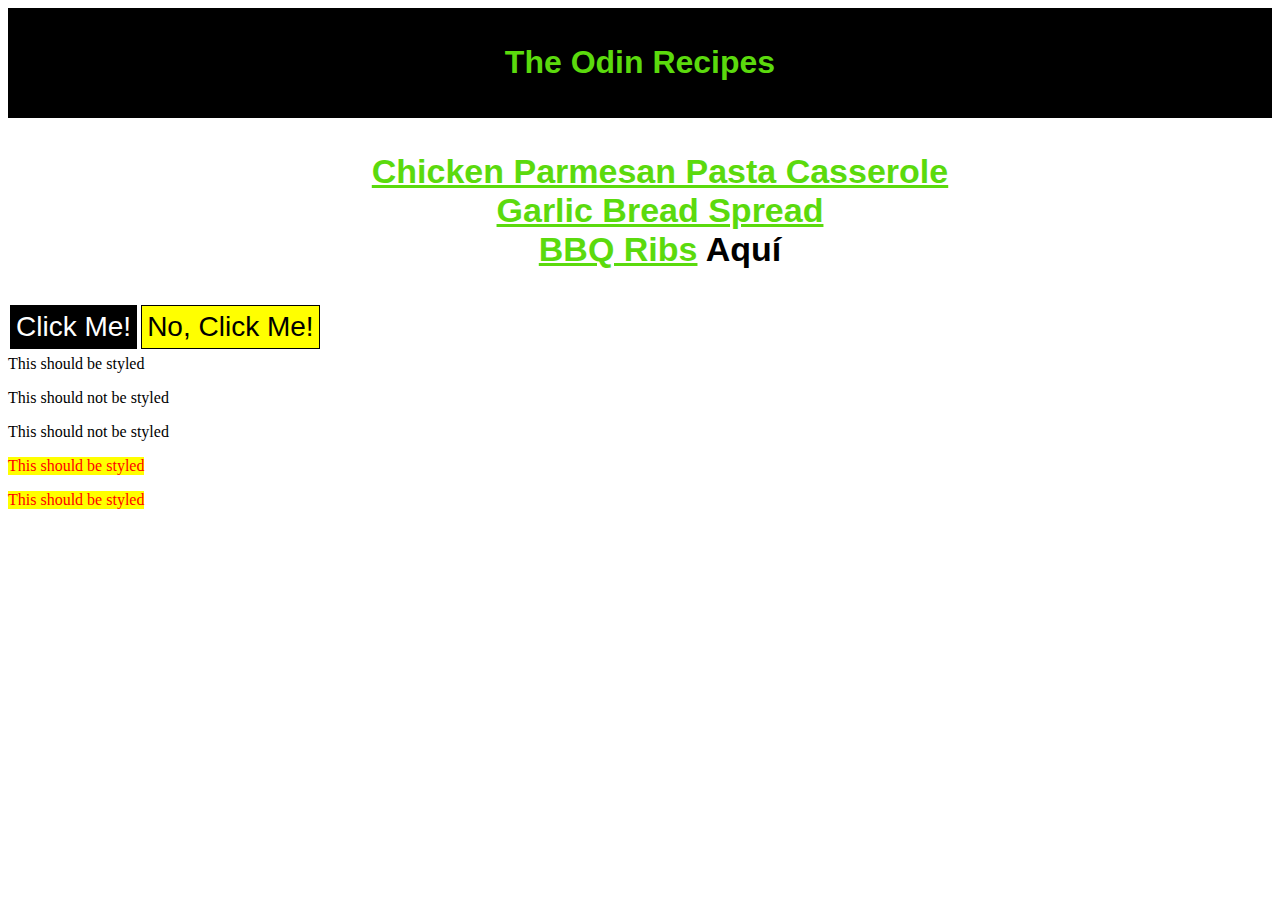
<file: index.html>
<!DOCTYPE html>
<html lang="en">
<head>
    <meta charset="UTF-8">
    <meta name="viewport" content="width=device-width, initial-scale=1.0">
    <title>The Odin Recipes</title>
    <link rel="stylesheet" href="styles.css" />
</head>
<body>
    <div class="titulo"><h1><strong> The Odin Recipes</h1></strong></div>
    
    <div class="uno">
        <ul class="b"> 
        <li><a href="./recipes/chicken-parmesan.html">Chicken Parmesan Pasta Casserole</strong></a></li>
        <li><a href="./recipes/garlic-bread-spread.html">Garlic Bread Spread</a> </li>
        <li><a href="./recipes/bbq-ribs.html">BBQ Ribs</a> Aquí</li>
        </ul>
    </div>
    <div class="cuadro">
        <p class="a1">Click Me!</p>
        <p class="a2">No, Click Me!</p>
    </div>
    <br>
    <br>
    <div class="container">
        <p class="sub">This should be styled</p>
    </div>
        <p class="text">This should not be styled</p>
        <p class="text">This should not be styled</p>
    <div class="container">
        <p class="text">This should be styled</p>
        <p class="text">This should be styled</p>
    </div>
</body>
</html>
</file>
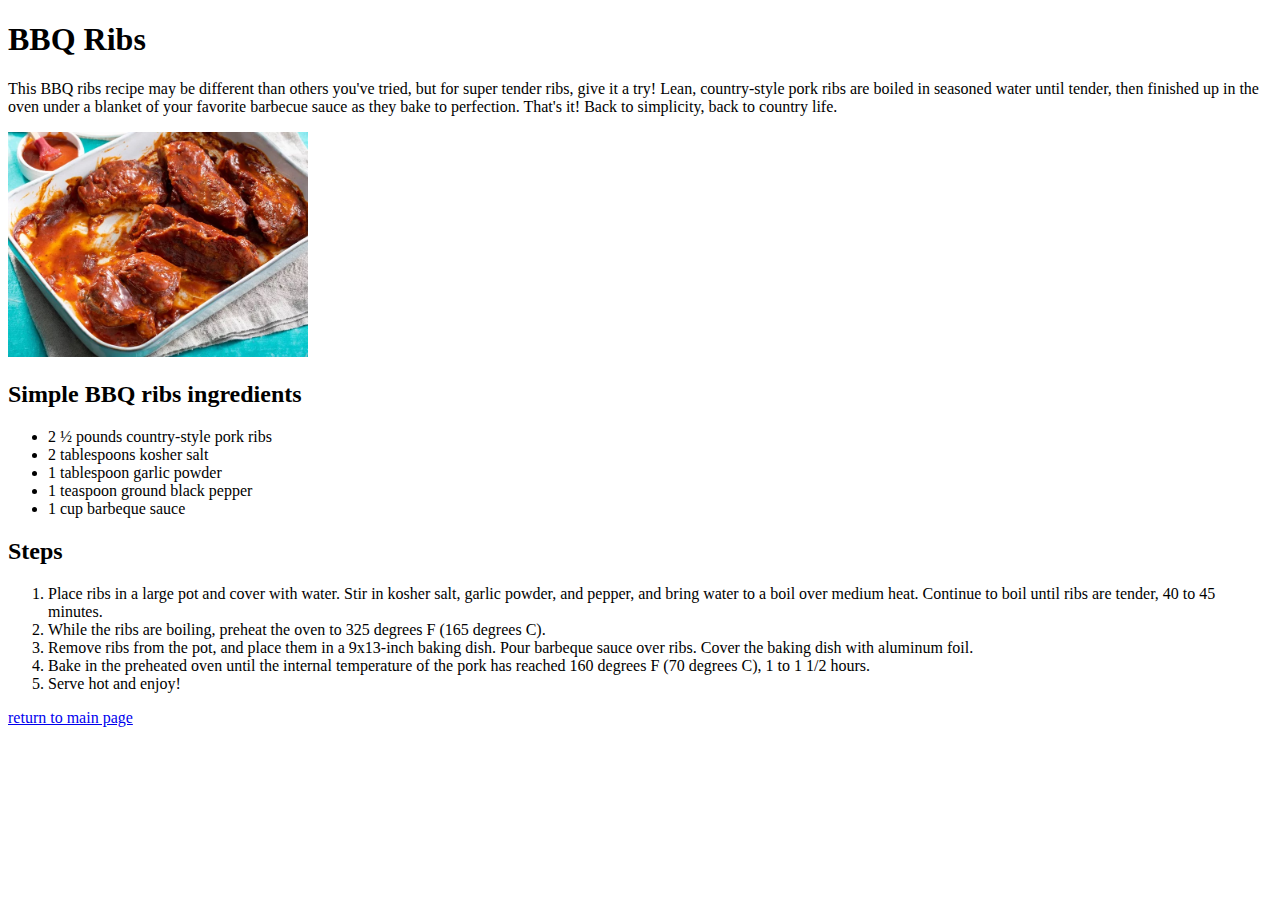
<file: recipes/bbq-ribs.html>
<!DOCTYPE html>
<html lang="en">
<head>
    <meta charset="UTF-8">
    <meta name="viewport" content="width=device-width, initial-scale=1.0">
    <title>bbq ribs</title>
</head>
<body>
    <h1>BBQ Ribs</h1>
    <p>This BBQ ribs recipe may be different than others you've tried, but for super tender ribs, give it a try! Lean, country-style pork ribs are boiled in seasoned water until tender, then finished up in the oven under a blanket of your favorite barbecue sauce as they bake to perfection. That's it! Back to simplicity, back to country life.</p>
    <img src="/img/bbq-ribs.jpg" width="300" alt="BBQ ribs ready to eat">
    <h2>Simple BBQ ribs ingredients</h2>

    <ul>
        <li>2 ½ pounds country-style pork ribs</li>
        <li>2 tablespoons kosher salt</li>
        <li>1 tablespoon garlic powder</li>
        <li>1 teaspoon ground black pepper</li>
        <li>1 cup barbeque sauce</li>
    </ul>

    <h2>Steps</h2>
    <ol>
        <li>Place ribs in a large pot and cover with water. Stir in kosher salt, garlic powder, and pepper, and bring water to a boil over medium heat. Continue to boil until ribs are tender, 40 to 45 minutes.</li>
        <li>While the ribs are boiling, preheat the oven to 325 degrees F (165 degrees C).</li>
        <li>Remove ribs from the pot, and place them in a 9x13-inch baking dish. Pour barbeque sauce over ribs. Cover the baking dish with aluminum foil.</li>
        <li>Bake in the preheated oven until the internal temperature of the pork has reached 160 degrees F (70 degrees C), 1 to 1 1/2 hours.</li>
        <li>Serve hot and enjoy!</li>
    </ol>

    <a href="../index.html">return to main page</a>
</body>
</html>
</file>
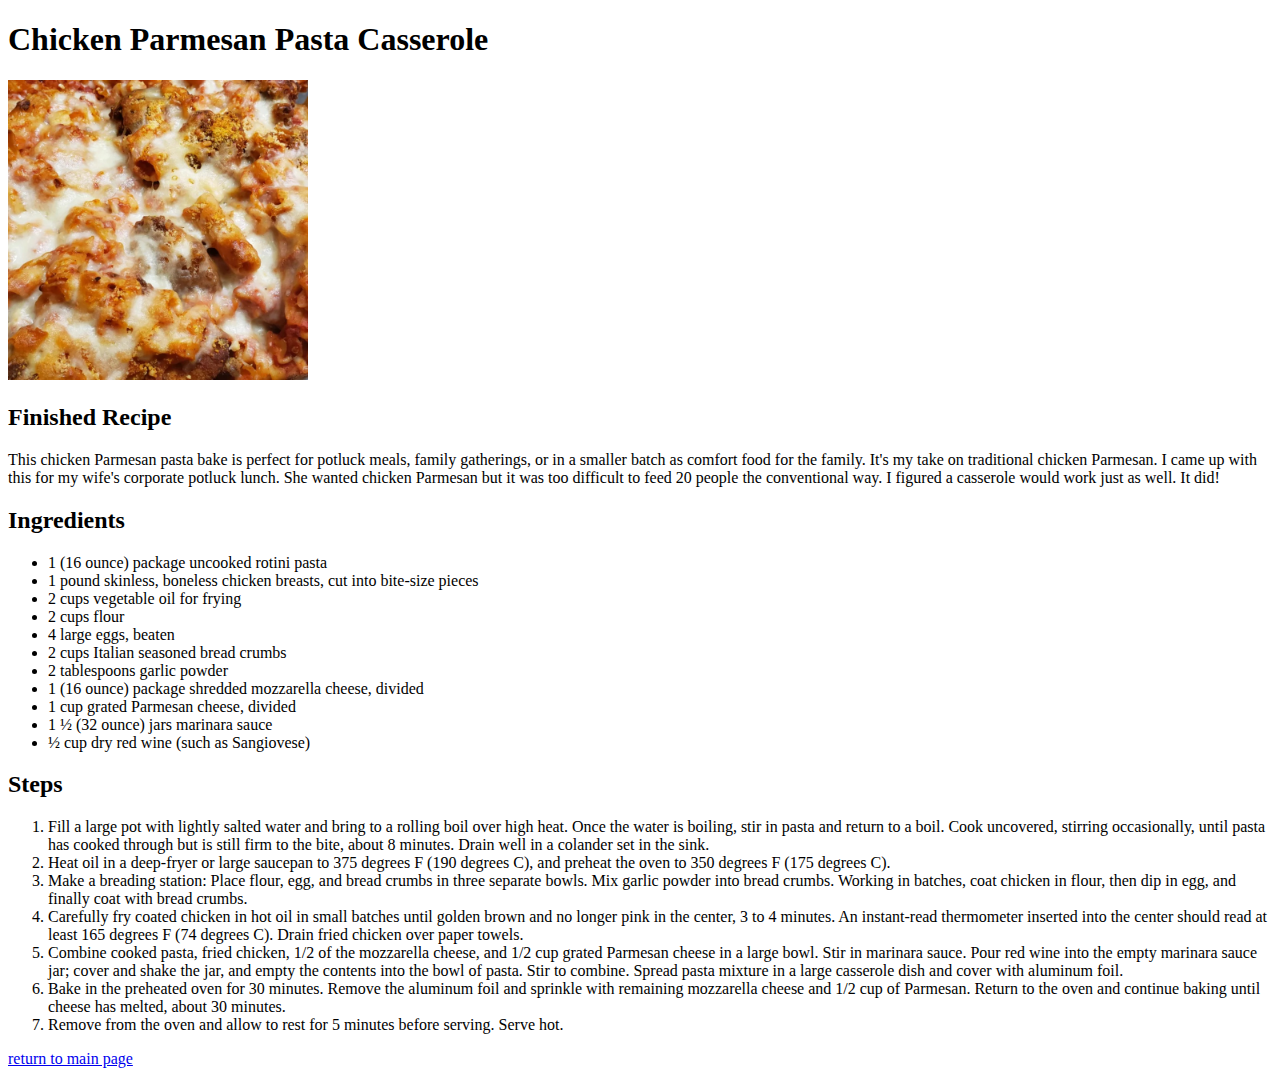
<file: recipes/chicken-parmesan.html>
<!DOCTYPE html>
<html lang="en">
<head>
    <meta charset="UTF-8">
    <meta name="viewport" content="width=device-width, initial-scale=1.0">
    <title>Chicken Parmesan Pasta Casserole</title>
</head>
<body>
    <h1>Chicken Parmesan Pasta Casserole</h1>
    <img src="/img/chicken-parmesan.jpeg" width="300" alt="Delicious Chicken Parmesan Pasta Casserole"> 
    <h2> Finished Recipe </h2>
    <p>This chicken Parmesan pasta bake is perfect for potluck meals, family gatherings, or in a smaller batch as comfort food for the family. It's my take on traditional chicken Parmesan. I came up with this for my wife's corporate potluck lunch. She wanted chicken Parmesan but it was too difficult to feed 20 people the conventional way. I figured a casserole would work just as well. It did!</p>
    <h2>Ingredients</h2>
    <ul>
        <li>1 (16 ounce) package uncooked rotini pasta</li>
        <li>1 pound skinless, boneless chicken breasts, cut into bite-size pieces</li>
        <li>2 cups vegetable oil for frying</li>
        <li>2 cups flour</li>
        <li>4 large eggs, beaten</li>
        <li>2 cups Italian seasoned bread crumbs</li>
        <li>2 tablespoons garlic powder</li>
        <li>1 (16 ounce) package shredded mozzarella cheese, divided</li>
        <li>1 cup grated Parmesan cheese, divided</li>
        <li>1 ½ (32 ounce) jars marinara sauce</li>
        <li>½ cup dry red wine (such as Sangiovese)</li>
    </ul>
    
    <h2>Steps</h2>
    <ol>
        <li>Fill a large pot with lightly salted water and bring to a rolling boil over high heat. Once the water is boiling, stir in pasta and return to a boil. Cook uncovered, stirring occasionally, until pasta has cooked through but is still firm to the bite, about 8 minutes. Drain well in a colander set in the sink.</li>
        <li>Heat oil in a deep-fryer or large saucepan to 375 degrees F (190 degrees C), and preheat the oven to 350 degrees F (175 degrees C).</li>
        <li>Make a breading station: Place flour, egg, and bread crumbs in three separate bowls. Mix garlic powder into bread crumbs. Working in batches, coat chicken in flour, then dip in egg, and finally coat with bread crumbs.</li>
        <li>Carefully fry coated chicken in hot oil in small batches until golden brown and no longer pink in the center, 3 to 4 minutes. An instant-read thermometer inserted into the center should read at least 165 degrees F (74 degrees C). Drain fried chicken over paper towels.</li>
        <li>Combine cooked pasta, fried chicken, 1/2 of the mozzarella cheese, and 1/2 cup grated Parmesan cheese in a large bowl. Stir in marinara sauce. Pour red wine into the empty marinara sauce jar; cover and shake the jar, and empty the contents into the bowl of pasta. Stir to combine. Spread pasta mixture in a large casserole dish and cover with aluminum foil.</li>
        <li>Bake in the preheated oven for 30 minutes. Remove the aluminum foil and sprinkle with remaining mozzarella cheese and 1/2 cup of Parmesan. Return to the oven and continue baking until cheese has melted, about 30 minutes.</li>
        <li>Remove from the oven and allow to rest for 5 minutes before serving. Serve hot.</li>
    </ol>

    <a href="../index.html">return to main page</a>
</body>
</html>
</file>
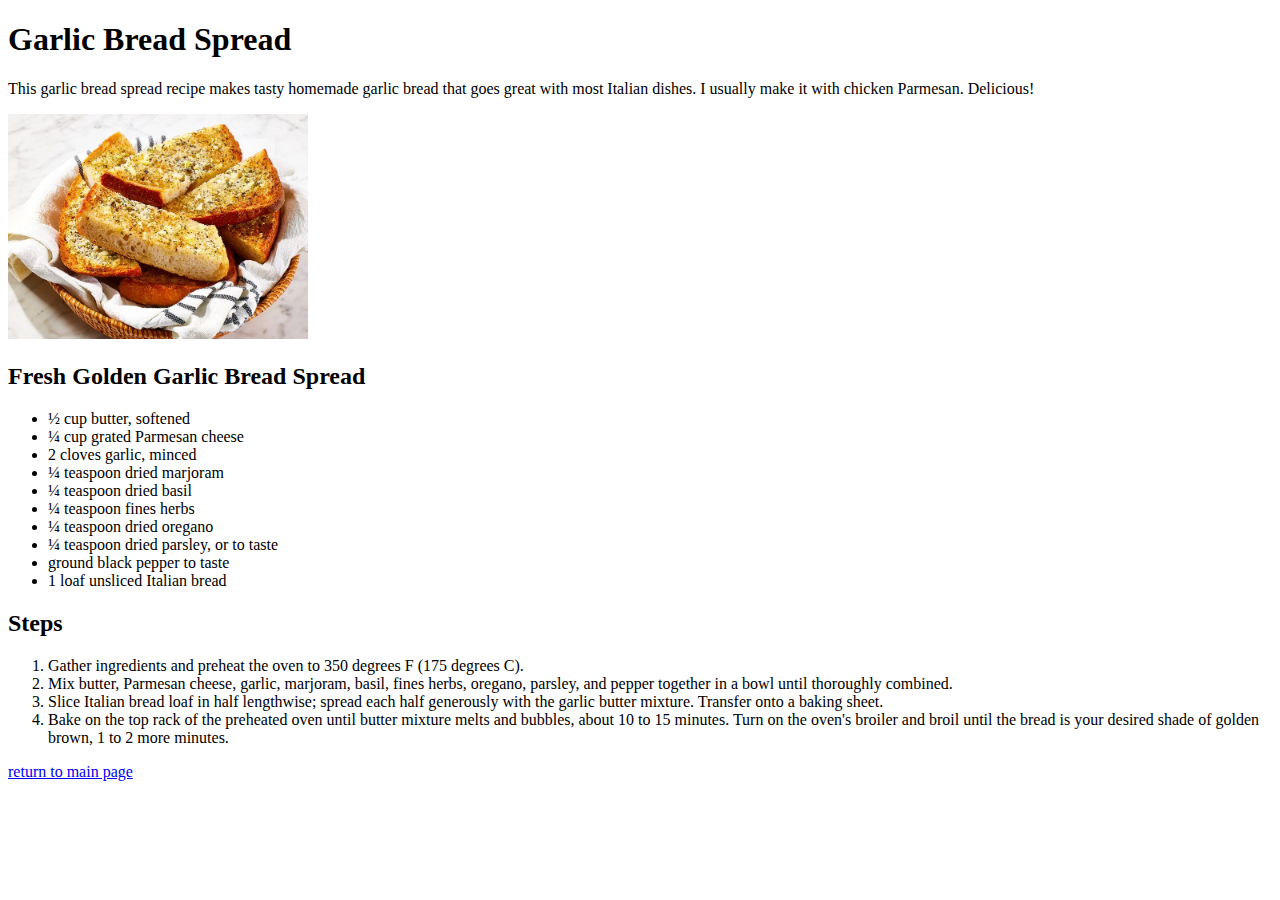
<file: recipes/garlic-bread-spread.html>
<!DOCTYPE html>
<html lang="en">
<head>
    <meta charset="UTF-8">
    <meta name="viewport" content="width=device-width, initial-scale=1.0">
    <title>Garlic bread spread</title>
</head>
<body>
    <h1>Garlic Bread Spread</h1>
    <p>This garlic bread spread recipe makes tasty homemade garlic bread that goes great with most Italian dishes. I usually make it with chicken Parmesan. Delicious!</p>
    <img src="/img/garlic-bread.jpeg" alt="gold Garlic bread spread" width="300">
    <h2>Fresh Golden Garlic Bread Spread</h2>
    <ul>
        <li>½ cup butter, softened</li>
        <li>¼ cup grated Parmesan cheese</li>
        <li>2 cloves garlic, minced</li>
        <li>¼ teaspoon dried marjoram</li>
        <li>¼ teaspoon dried basil</li>
        <li>¼ teaspoon fines herbs</li>
        <li>¼ teaspoon dried oregano</li>
        <li>¼ teaspoon dried parsley, or to taste</li>
        <li>ground black pepper to taste</li>
        <li>1 loaf unsliced Italian bread</li>
    </ul>

    <h2>Steps</h2>
    <ol>
        <li>Gather ingredients and preheat the oven to 350 degrees F (175 degrees C).</li>
        <li>Mix butter, Parmesan cheese, garlic, marjoram, basil, fines herbs, oregano, parsley, and pepper together in a bowl until thoroughly combined.</li>
        <li>Slice Italian bread loaf in half lengthwise; spread each half generously with the garlic butter mixture. Transfer onto a baking sheet.</li>
        <li>Bake on the top rack of the preheated oven until butter mixture melts and bubbles, about 10 to 15 minutes. Turn on the oven's broiler and broil until the bread is your desired shade of golden brown, 1 to 2 more minutes.</li>
    </ol>

    <a href="../index.html">return to main page</a>
</body>
</html>
</file>
<file: styles.css>
/* styles.css */

ul.b {
    list-style-type: none;
}

.uno{
    color: rgb(0, 0, 0);
    font-size: 34px;
    text-align: center;
    font-weight: bold;
    font-family: sans-serif, "DejaVu Sans", verdana;
}

.titulo {
    background-color: rgb(0, 0, 0); /* Green */
    border: none;
    color: rgb(91, 218, 13);
    padding: 15px 32px;
    text-align: center;
    display: block;
    width: auto;
    font-family: 'Segoe UI', Tahoma, Geneva, Verdana, sans-serif;
}

a {
    color: rgb(91, 218, 13);
}

.a1, .a2 {
    font-size: 28px;
    background-color: rgb(30, 22, 141);
    border: 2px solid black;
    font-family: Impact, 'Haettenschweiler', 'Arial Narrow Bold', sans-serif;
}

.a1 {
    background-color: black;
    color: white;
    margin: 2px;
    padding: 5px;
    border: 1px solid black;
    float: left;

    
}

.a2 {
    background-color: yellow;
    color: black;
    margin: 2px;
    padding: 5px;
    border: 1px solid black;
    float: left;
}

.container {
    flex: auto;
    width:max-content;
}

.container .text {
    background-color: yellow;
    color: red;
}
</file>
